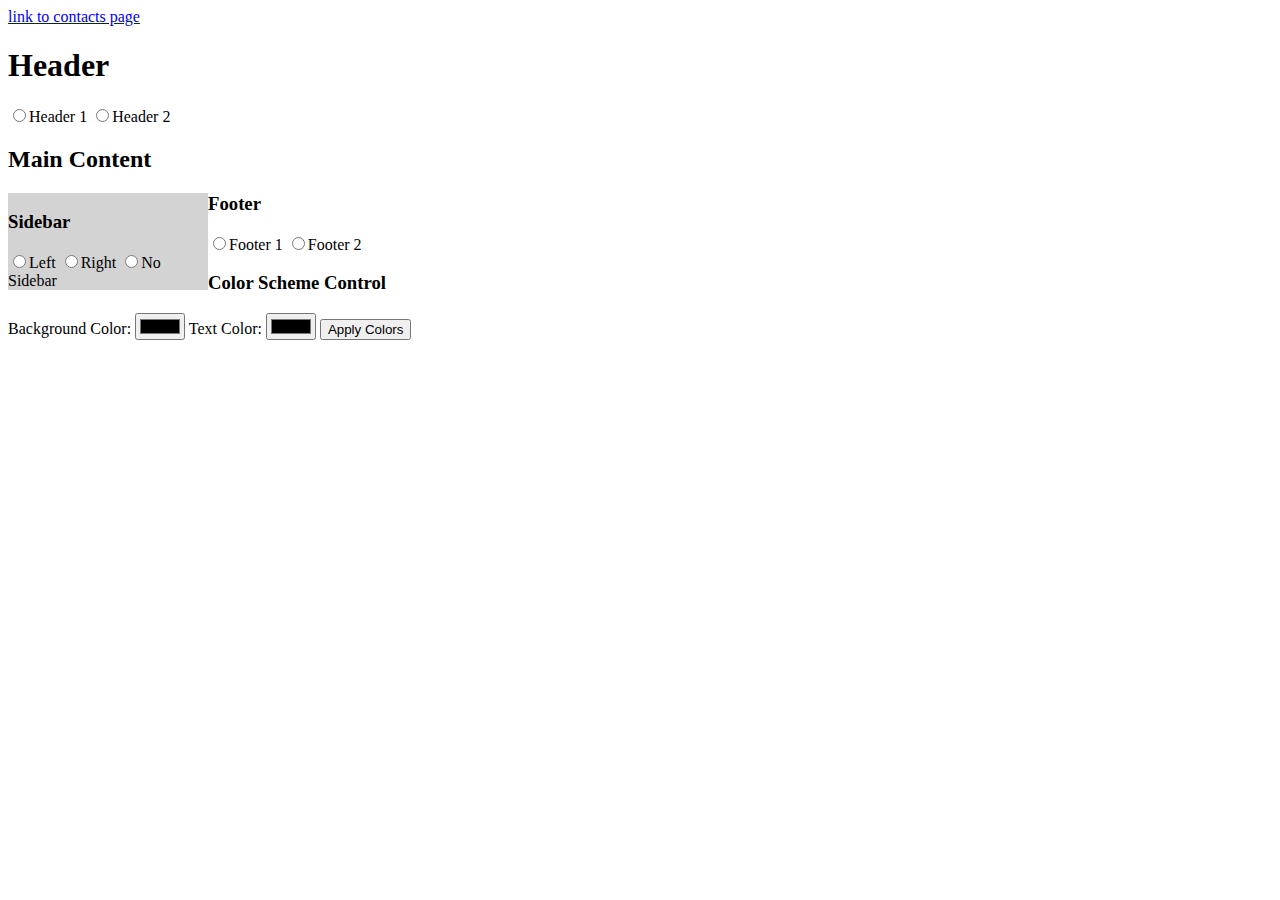
<file: index.html>
<!DOCTYPE html>
<html lang="en">
  <head>
    <meta charset="UTF-8">
    <meta name="viewport" content="width=device-width, initial-scale=1.0">
    <title>Basic Template</title>
    <link rel="stylesheet" href="styles.css">
  </head>
  <body>
    <a href="./contacts.html">link to contacts page</a>
    <header>
      <h1>Header</h1>
      <div class="header-options">
        <label><input type="radio" name="header-option" value="header1">Header 1</label>
        <label><input type="radio" name="header-option" value="header2">Header 2</label>
      </div>
    </header>

    <main>
      <h2>Main Content</h2>
      <div class="sidebar">
        <h3>Sidebar</h3>
        <div class="sidebar-options">
          <label><input type="radio" name="sidebar-option" value="left">Left</label>
          <label><input type="radio" name="sidebar-option" value="right">Right</label>
          <label><input type="radio" name="sidebar-option" value="none">No Sidebar</label>
        </div>
      </div>
    </main>

    <footer>
      <h3>Footer</h3>
      <div class="footer-options">
        <label><input type="radio" name="footer-option" value="footer1">Footer 1</label>
        <label><input type="radio" name="footer-option" value="footer2">Footer 2</label>
      </div>
    </footer>

    <div class="color-scheme-form">
      <h3>Color Scheme Control</h3>
      <label for="background-color">Background Color:</label>
      <input type="color" id="background-color" name="background-color">
      <label for="text-color">Text Color:</label>
      <input type="color" id="text-color" name="text-color">
      <button id="apply-colors">Apply Colors</button>
    </div>

    <script src="./scripts.js"></script>
  </body>
</html>
</file>
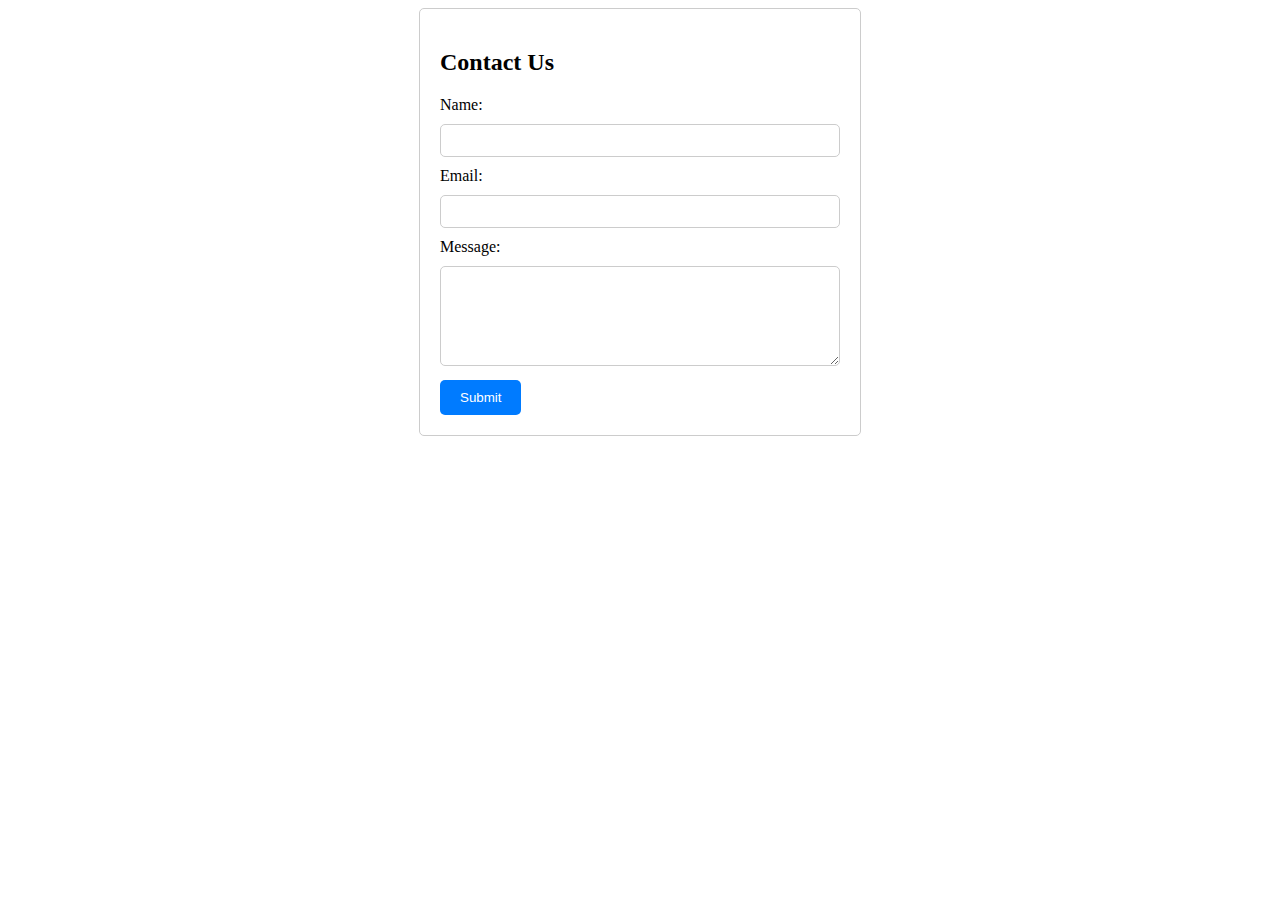
<file: contacts.html>
<!DOCTYPE html>
<html lang="en">
  <head>
    <meta charset="UTF-8">
    <meta name="viewport" content="width=device-width, initial-scale=1.0">
    <title>Contact Page</title>
    <link rel="stylesheet" href="styles.css">
  </head>
  <body>
    <div class="contact-form">
      <h2>Contact Us</h2>
      <form id="contact-form" action="#" method="POST">
        <label for="name">Name:</label>
        <input type="text" id="name" name="name" required>
        <label for="email">Email:</label>
        <input type="email" id="email" name="email" required>
        <label for="message">Message:</label>
        <textarea id="message" name="message" required></textarea>
        <div style="display: none;">
          <label for="antispam">Antispam:</label>
          <input type="text" id="antispam" name="antispam">
        </div>
        <button type="submit">Submit</button>
      </form>
    </div>

    <script src="./scripts.js"></script>
  </body>
</html>
</file>
<file: styles.css>
.header1 {
    background-color: red;
}

.header2 {
    background-color: green;
}

.sidebar {
    width: 200px;
    height: 100%;
    background-color: lightgray;
    float: left;
}

.main-content {
    margin-left: 220px;
    padding: 20px;
}

#settings {
    margin-bottom: 20px;
}

#color-form {
    margin-top: 10px;
}

footer {
    margin-top: 20px;
}

.footer {
    padding: 20px;
    color: white;
    text-align: center;
}

.footer1 {
    background-color: blue;
}

.footer2 {
    background-color: orange;
}

.contact-form {
    max-width: 400px;
    margin: 0 auto;
    padding: 20px;
    border: 1px solid #ccc;
    border-radius: 5px;
}

.contact-form label {
    display: block;
    margin-bottom: 10px;
}

.contact-form input[type="text"],
.contact-form input[type="email"],
.contact-form textarea {
    width: 100%;
    padding: 8px;
    margin-bottom: 10px;
    border: 1px solid #ccc;
    border-radius: 5px;
    box-sizing: border-box;
}

.contact-form textarea {
    height: 100px;
}

.contact-form button {
    padding: 10px 20px;
    background-color: #007bff;
    color: white;
    border: none;
    border-radius: 5px;
    cursor: pointer;
}

.contact-form button:hover {
    background-color: #0056b3;
}
</file>
